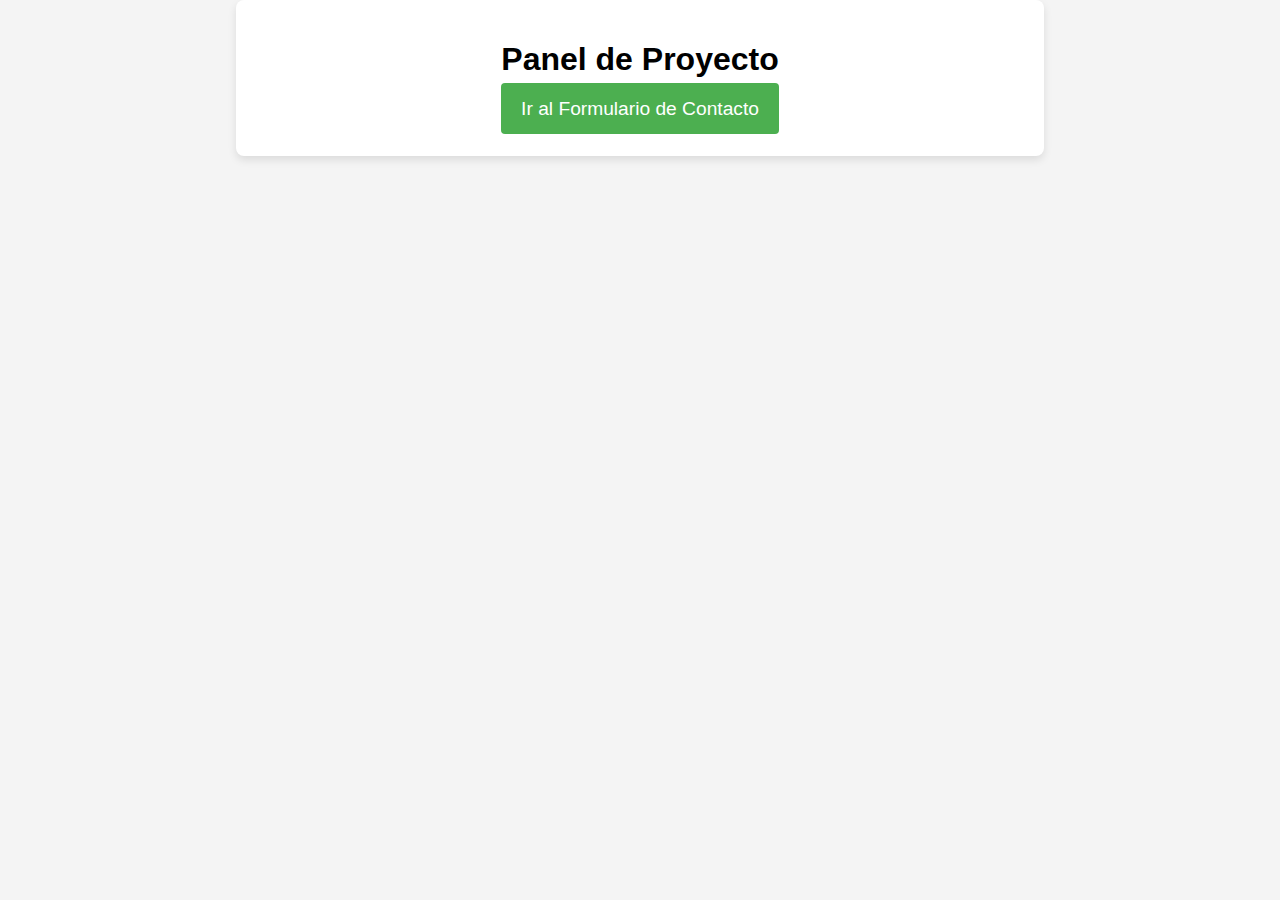
<file: index.html>
<!DOCTYPE html>
<html lang="es">
<head>
    <meta charset="UTF-8">
    <meta name="viewport" content="width=device-width, initial-scale=1.0">
    <title>Proyecto Web</title>
    <link rel="stylesheet" href="main_styles.css">
</head>
<body>
    <div class="panel">
        <h1>Panel de Proyecto</h1>
        <ul>
            <li><a href="formulario_contacto.html" class="btn">Ir al Formulario de Contacto</a></li>
            <!-- Puedes añadir más enlaces según los elementos web que hayas creado -->
        </ul>
    </div>
</body>
</html>
</file>
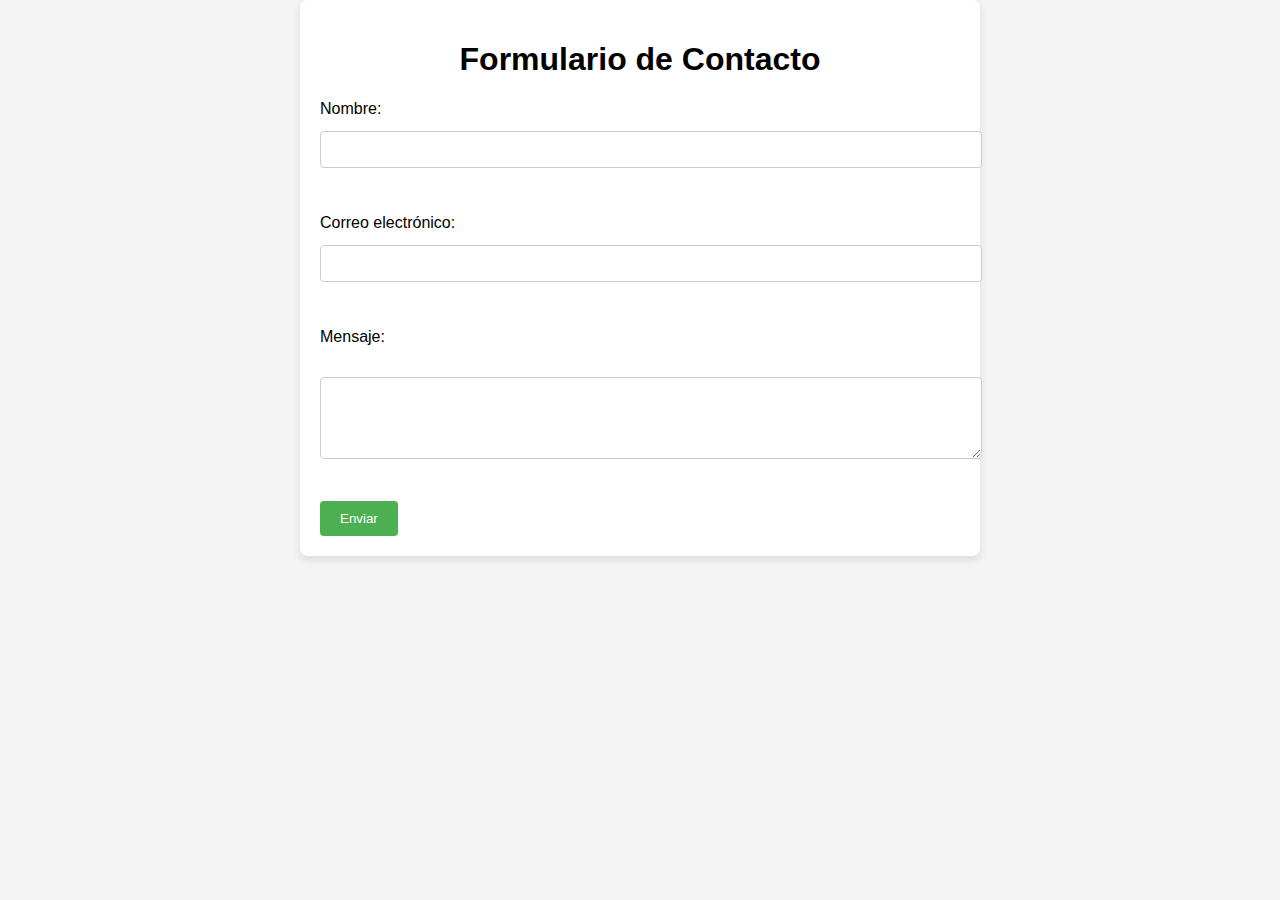
<file: formulario_contacto.html>
<!DOCTYPE html>
<html lang="es">
<head>
    <meta charset="UTF-8">
    <meta name="viewport" content="width=device-width, initial-scale=1.0">
    <title>Formulario de Contacto</title>
    <link rel="stylesheet" href="styles.css">
</head>
<body>
    <div class="container">
        <h1>Formulario de Contacto</h1>
        <form action="enviar_formulario.php" method="post">
            <label for="nombre">Nombre:</label>
            <input type="text" id="nombre" name="nombre" required><br><br>

            <label for="email">Correo electrónico:</label>
            <input type="email" id="email" name="email" required><br><br>

            <label for="mensaje">Mensaje:</label><br>
            <textarea id="mensaje" name="mensaje" rows="4" required></textarea><br><br>

            <button type="submit">Enviar</button>
        </form>
    </div>
</body>
</html>
</file>
<file: main_styles.css>
body {
    font-family: Arial, sans-serif;
    margin: 0;
    padding: 0;
    background-color: #f4f4f4;
}

.panel {
    width: 60%;
    margin: auto;
    padding: 20px;
    background-color: white;
    border-radius: 8px;
    box-shadow: 0 4px 8px rgba(0, 0, 0, 0.1);
    text-align: center;
}

h1 {
    font-size: 2em;
    margin-bottom: 20px;
}

ul {
    list-style: none;
    padding: 0;
}

li {
    margin: 10px 0;
}

.btn {
    text-decoration: none;
    background-color: #4CAF50;
    color: white;
    padding: 15px 20px;
    border-radius: 4px;
    font-size: 1.2em;
    transition: background-color 0.3s;
}

.btn:hover {
    background-color: #45a049;
}
</file>
<file: styles.css>
body {
    font-family: Arial, sans-serif;
    margin: 0;
    padding: 0;
    background-color: #f4f4f4;
}

.container {
    width: 50%;
    margin: auto;
    padding: 20px;
    background-color: white;
    border-radius: 8px;
    box-shadow: 0 4px 8px rgba(0, 0, 0, 0.1);
}

h1 {
    text-align: center;
}

label {
    display: block;
    margin: 8px 0;
}

input, textarea {
    width: 100%;
    padding: 10px;
    margin: 5px 0 20px;
    border-radius: 4px;
    border: 1px solid #ccc;
}

button {
    background-color: #4CAF50;
    color: white;
    padding: 10px 20px;
    border: none;
    border-radius: 4px;
    cursor: pointer;
}

button:hover {
    background-color: #45a049;
}
</file>
